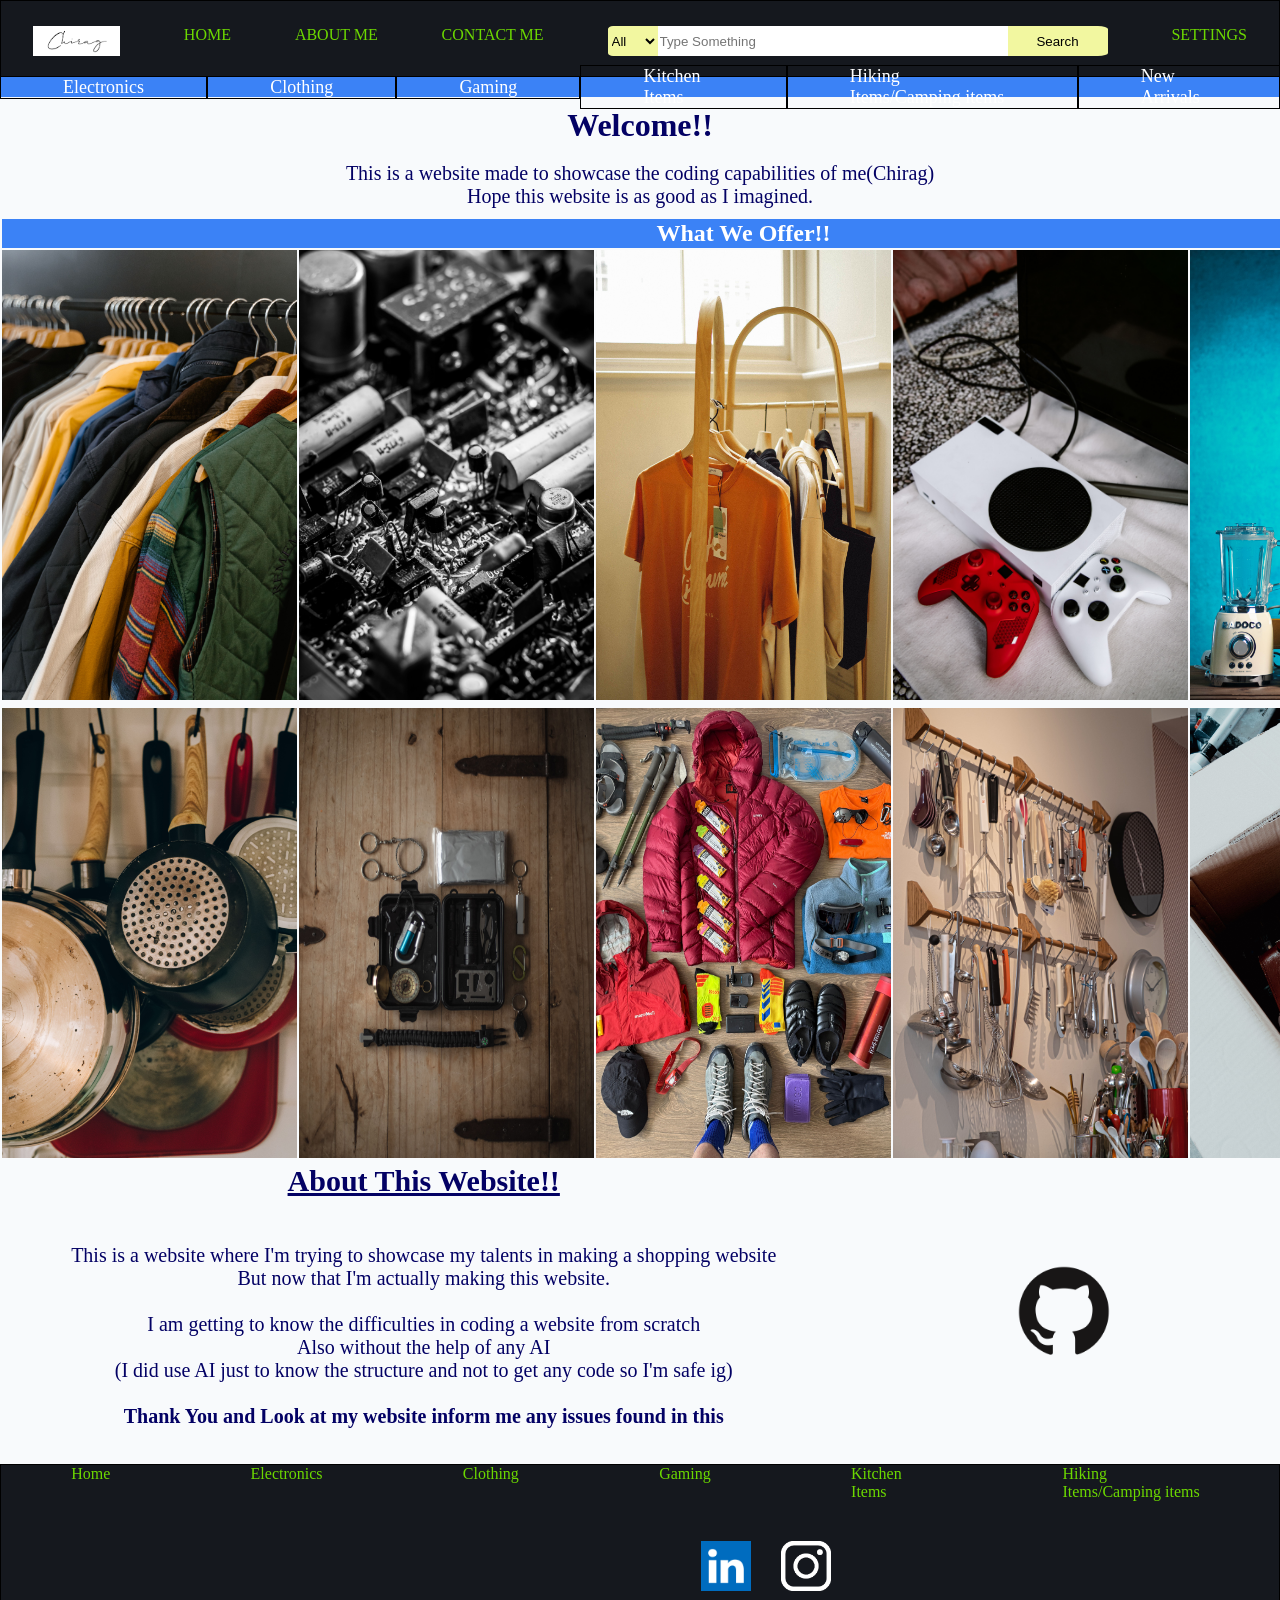
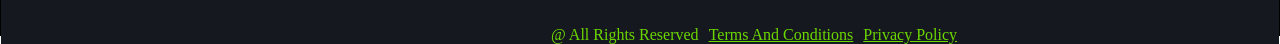
<file: index.html>
<!DOCTYPE html>
<html lang="en">
<head>
    <meta charset="UTF-8">
    <meta name="viewport" content="width=device-width, initial-scale=1.0">
    <title>Scamazon</title>
    <link rel="stylesheet" href="style.css">
</head>
<body>
    <!--This is my header (tried for the first time) can change anytime 
    I wanted to make a website for myself on my work itself-->
    <header class="navbar">
        <div class="navbar-logo">
            <img src="C-logo.png" width="85px" height="35px">
        </div>
        <a href="#">HOME</a>
        <a href="#">ABOUT ME</a>
        <a href="#">CONTACT ME</a>
        <div class="search" >
            <select class="search-select" >
                <option class="search-opt1" >All</option>
                <option class="search-opt1" >Electronics</option>
                <option class="search-opt1" >Clothing</option>
                <option class="search-opt1" >Gaming</option>
                <option class="search-opt1" >Kitchen Items</option>
                <option class="search-opt1" >Hiking Items/Camping items</option>
                <option class="search-opt1" >New Arrivals</option>
            </select>
            <input class="search-input" type="search" placeholder="Type Something">
            <button class="search-button" >Search</button>
        </div>
        <a href="#">SETTINGS</a>
    </header>
    <!--Main thing starts from here-->
    <main>
        <div class="navbar2">
            <a class="nav2-a-tag" href="#">Electronics</a>
            <a class="nav2-a-tag" href="Clothing/clothing.html" target="_blank">Clothing</a>
            <a class="nav2-a-tag" href="#">Gaming</a>
            <a class="nav2-a-tag" href="#">Kitchen Items</a>
            <a class="nav2-a-tag" href="#">Hiking Items/Camping items</a>
            <a class="nav2-a-tag" href="#">New Arrivals</a>
        </div>
        <center>
            <div class="hero">
                <h1 style="color:#030164">Welcome!!</h1><br>
                <p style="color:#030164; font-size: 20px;">This is a website made to showcase the coding capabilities of me(Chirag)
                <br>Hope this website is as good as I imagined.</p><br>
            </div>
            <!--Just copy this and change the number incase of adding new row of images-->
            <div class="pic-slots_1">
                <table>
                    <tr>
                        <td colspan="5" style="color: white; background-color:#3B82F6"><center><h2 style="color: white;">What We Offer!!</h2></center></td>
                    </tr>
                    <tr class="tr-img" >
                        <td class="td-img" >
                            <img src="clothing2.jpg" height="450px" width="295px">
                        </td>
                        <td class="td-img" >
                            <img src="electronics.jpg" height="450px" width="295px">
                        </td>
                        <td class="td-img" >
                            <img src="clothing.jpg" height="450px" width="295px">
                        </td>
                        <td class="td-img" >
                            <img src="gaming.jpg" height="450px" width="295px">
                        </td>
                        <td class="td-img" >
                            <img src="electronics2.jpg" height="450px" width="295px">
                        </td>
                    </tr>
                </table>
            </div>
            <div class="pic-slots_2">
                <table>
                    <tr class="tr-img" >
                        <td class="td-img" >
                            <img src="kitchen_items.jpg" height="450px" width="295px">
                        </td>
                        <td class="td-img" >
                            <img src="camping_stuff.jpg" height="450px" width="295px">
                        </td>
                        <td class="td-img" >
                            <img src="hiking_stuff.jpg" height="450px" width="295px">
                        </td>
                        <td class="td-img" >
                            <img src="utensils.jpg" height="450px" width="295px">
                        </td>
                        <td class="td-img" >
                            <img src="new_arrival.jpg" height="450px" width="295px">
                        </td>
                    </tr>
                </table>
            </div>
        </center>
            <div class="main-about-website_1">
                <div class="about-website">
                    <u style="color:#030164"><h2 style="color:#030164">About This Website!!</h2></u>
                    <br><br>
                    <p style="color:#030164">
                        This is a website where I'm trying to showcase my talents in making a shopping website<br>
                        But now that I'm actually making this website.<br><br>I am getting to know the difficulties in coding a website from scratch<br>
                        Also without the help of any AI<br> (I did use AI just to know the structure and not to get any code so I'm safe ig)<br>
                        <br><h4 style="color:#030164">Thank You and Look at my website inform me any issues found in this</h4><br>
                    </p>
                </div>
                <div class="git-logo-aboutme">
                    <a class="a-tag-git-img" href="https://github.com/Chirag-3103" target="_blank">
                        <img src="github-logo.png" height="150px">
                    </a>
                </div>
            </div>
    </main>
    <footer class="foot-main" >
        <div class="footer-links">
            <a class="footer-a-tag" href="#">Home</a>
            <a class="footer-a-tag" href="#">Electronics</a>
            <a class="footer-a-tag" href="Clothing/clothing.html" target="_blank">Clothing</a>
            <a class="footer-a-tag" href="#">Gaming</a>
            <a class="footer-a-tag" href="#">Kitchen Items</a>
            <a class="footer-a-tag" href="#">Hiking Items/Camping items</a>
        </div>
        <div class="social-links">
            <a class="social-a-tag" href="https://www.linkedin.com/in/chirag-kumar-5b832a409/?isSelfProfile=true" target="_blank"><img src="linkedin.png" height="50px" style="margin-left: 700px"></a>
            <a class="social-a-tag" href="https://www.instagram.com/i_am_ciraq_/" target="_blank" ><img src="insta.png" height="50px" style="margin-left: 30px" ></a>
        </div>
        <div class="copyright">
                <p class="right-p" >@ All Rights Reserved </p>
                <a class="copy-a-tag" style="margin-left: 10px" href="#">Terms And Conditions</a>
                <a class="copy-a-tag" style="margin-left: 10px" href="#">Privacy Policy</a>
        </div>
    </footer>
</body>
</html>
</file>
<file: style.css>
*{
    margin: 0px;
    color: rgb(108, 216, 0);
}

.navbar{
    display: flex;
    justify-content: space-around;
    background-color:#15181E;
    height: 30px;
    padding-top:25px;
    padding-bottom: 20px;


    border: 1px solid black;
}

.navbar-logo{
    border: 1px solid white;
    background-color: white;
    margin: 0px;
    display: flex;
    align-items: center;
    justify-content: center;
}

a{
    text-decoration: none;
}

.search{
    display: flex;
    height: 100%;
}

.search-input{
    border:none;
    width: 350px;
}

.search-select{
    background-color: #F2F7A0;
    border: none;
    color: black;
    width: 50px;
    border-top-left-radius: 10%;
    border-bottom-left-radius: 10%;
}

.search-button{
    background-color: #F2F7A0;
    border: none;
    color: black;
    width:100px;
    border-top-right-radius: 10%;
    border-bottom-right-radius: 10%;
}

.search-opt1{
    color: black;
    border-top-right-radius: 10%;
    border-bottom-right-radius: 10%;
    border-top-left-radius: 10%;
    border-bottom-left-radius: 10%;
}

.navbar2{
    height: 20px;
    display: flex;
    justify-content: space-around;
    align-items: center;
    background-color:#3B82F6;
}

.nav2-a-tag{
    color: white;
    font-size: 18px;
    border: 1px solid black;
    padding: 0px 4.85% 0px 4.85%;
}

.hero{
    padding-top: 10px;
    height: 110px;
    background-color: #F8FAFC;
}

.pic-slots_1{
    background-color: #F8FAFC;
}

.pic-slots_2{
    background-color: #F8FAFC;
}

.td-img{
    padding: 0px;
    margin: 0px;
    overflow: hidden;
}

.td-img img{
    transition: 0.5s ease;
    cursor: pointer;
}

.td-img img:hover {
    transform: scale(1.1);
    filter: grayscale(90%);
}

.main-about-website_1{
    display: flex;
    background-color: #F8FAFC;
}

.about-website{
    height: 300px;
    width: 75%;
    font-size: 20px;
    text-align: center;
    margin-top: 0px;
    background-color: #F8FAFC;

}

.git-logo-aboutme{
    height: 300px;
    width: 490px;
    display: flex;
    align-items: center;
    justify-content: center;

}

.foot-main{
    height: 170px;

    background-color: #15181E;
    border: 1px solid black;
}

.footer-links{
    display: flex;
    justify-content: space-around;
}

.footer-a-tag{
    color: rgb(108, 216, 0);
    padding: 0px 5.49% 0px 5.49%;
}

.social-links{
    display: flex;
    height: 80px;
    margin-top: 20px;
    padding-top: 20px;
}

.social-a-tag{
    color: rgb(108, 216, 0);
    overflow: hidden;
}

.social-a-tag img{
    transition: 0.3s ease;
}

.social-a-tag img:hover{
    transform: scale(0.9);
    filter: grayscale(50%)
}

.copyright{
    display: flex;
    padding-top: 5px;
    background-color: #15181E;
}

.copy-a-tag{
    text-decoration: underline;
    color: rgb(108, 216, 0);
}

.right-p{
    color: rgb(108, 216, 0);
    margin-left: 550px;
}
</file>
